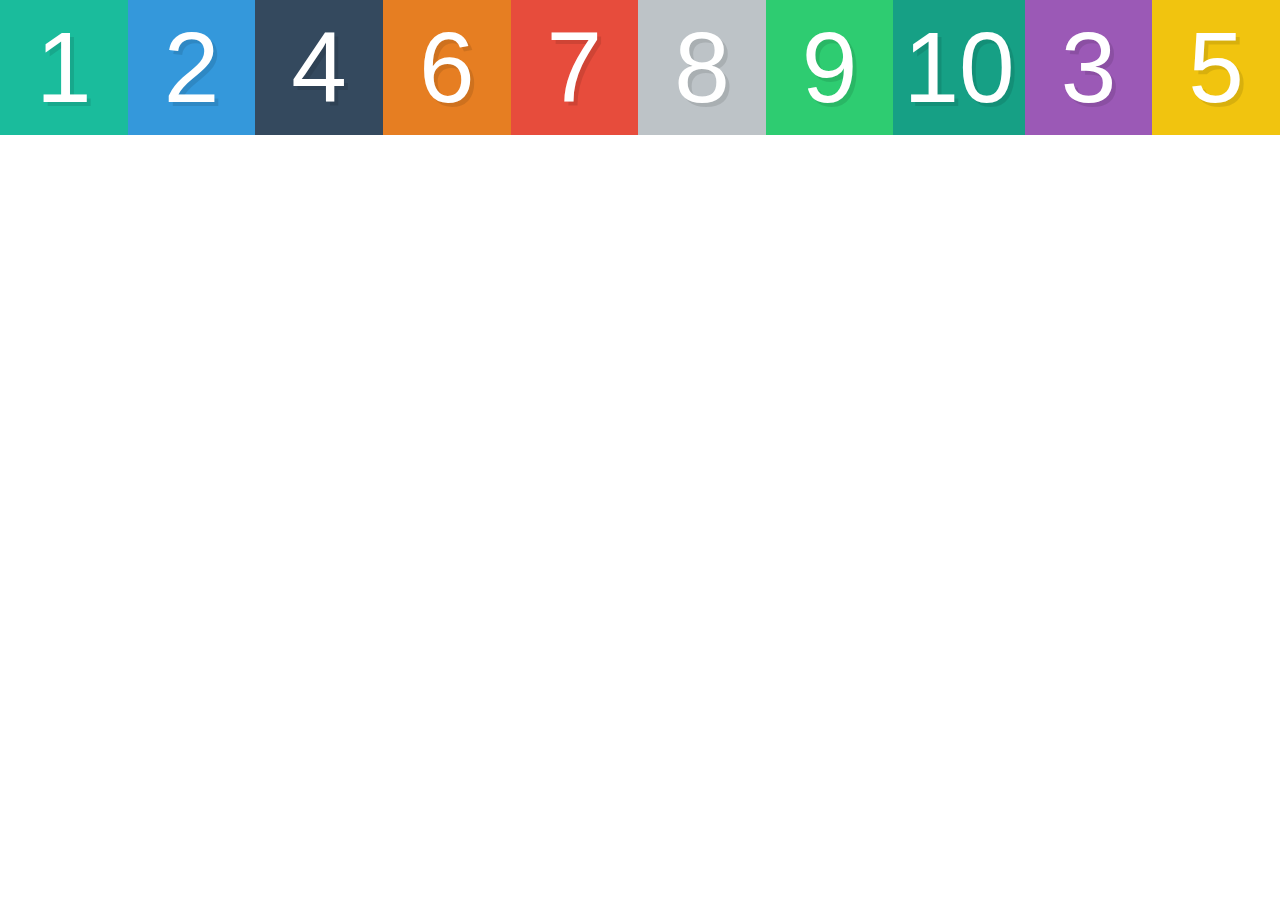
<file: what-the-flexbox/index.html>
<!DOCTYPE html>
<html lang="en">
<head>
	<meta charset="UTF-8">
	<title>Flexbox Tutorial</title>
	<link rel="stylesheet" href="styles.css">
</head>
<body>
	<div class="container">
		<div class="box box1">1</div>
		<div class="box box2">2</div>
		<div class="box box3">3</div>
		<div class="box box4">4</div>
		<div class="box box5">5</div>
		<div class="box box6">6</div>
		<div class="box box7">7</div>
		<div class="box box8">8</div>
		<div class="box box9">9</div>
		<div class="box box10">10</div>
	</div>
</body>
</html>
</file>
<file: what-the-flexbox/styles.css>
/* CSS Normalize */
article,aside,details,figcaption,figure,footer,header,hgroup,nav,section,summary{display:block;}audio,canvas,video{display:inline-block;}audio:not([controls]){display:none;height:0;}[hidden]{display:none;}html{font-family:sans-serif;-webkit-text-size-adjust:100%;-ms-text-size-adjust:100%;}a:focus{outline:thin dotted;}a:active,a:hover{outline:0;}h1{font-size:2em;}abbr[title]{border-bottom:1px dotted;}b,strong{font-weight:700;}dfn{font-style:italic;}mark{background:#ff0;color:#000;}code,kbd,pre,samp{font-family:monospace, serif;font-size:1em;}pre{white-space:pre-wrap;word-wrap:break-word;}q{quotes:\201C \201D \2018 \2019;}small{font-size:80%;}sub,sup{font-size:75%;line-height:0;position:relative;vertical-align:baseline;}sup{top:-.5em;}sub{bottom:-.25em;}img{border:0;}svg:not(:root){overflow:hidden;}fieldset{border:1px solid silver;margin:0 2px;padding:.35em .625em .75em;}button,input,select,textarea{font-family:inherit;font-size:100%;margin:0;}button,input{line-height:normal;}button,html input[type=button],/* 1 */
input[type=reset],input[type=submit]{-webkit-appearance:button;cursor:pointer;}button[disabled],input[disabled]{cursor:default;}input[type=checkbox],input[type=radio]{box-sizing:border-box;padding:0;}input[type=search]{-webkit-appearance:textfield;-moz-box-sizing:content-box;-webkit-box-sizing:content-box;box-sizing:content-box;}input[type=search]::-webkit-search-cancel-button,input[type=search]::-webkit-search-decoration{-webkit-appearance:none;}textarea{overflow:auto;vertical-align:top;}table{border-collapse:collapse;border-spacing:0;}body,figure{margin:0;}legend,button::-moz-focus-inner,input::-moz-focus-inner{border:0;padding:0;}

/* Box-sizing border-box */
* { -moz-box-sizing: border-box; -webkit-box-sizing: border-box; box-sizing: border-box; }


/* Some default styles to make each box visible */
.box {
  color:white;
  font-size: 100px;
  text-align: center;
  text-shadow:4px 4px 0 rgba(0,0,0,0.1);
  padding:10px;
}

/* Colours for each box */
.box1 { background:#1abc9c;}
.box2 { background:#3498db;}
.box3 { background:#9b59b6;}
.box4 { background:#34495e;}
.box5 { background:#f1c40f;}
.box6 { background:#e67e22;}
.box7 { background:#e74c3c;}
.box8 { background:#bdc3c7;}
.box9 { background:#2ecc71;}
.box10 { background:#16a085;}

/* We start to writing out flexbox here. The above is just page setup*/
.container {
	display: flex;
}

.box {
	flex: 1;
}

.box3 {
	order: 1;
}

.box5 {
	order: 2;
}
</file>
